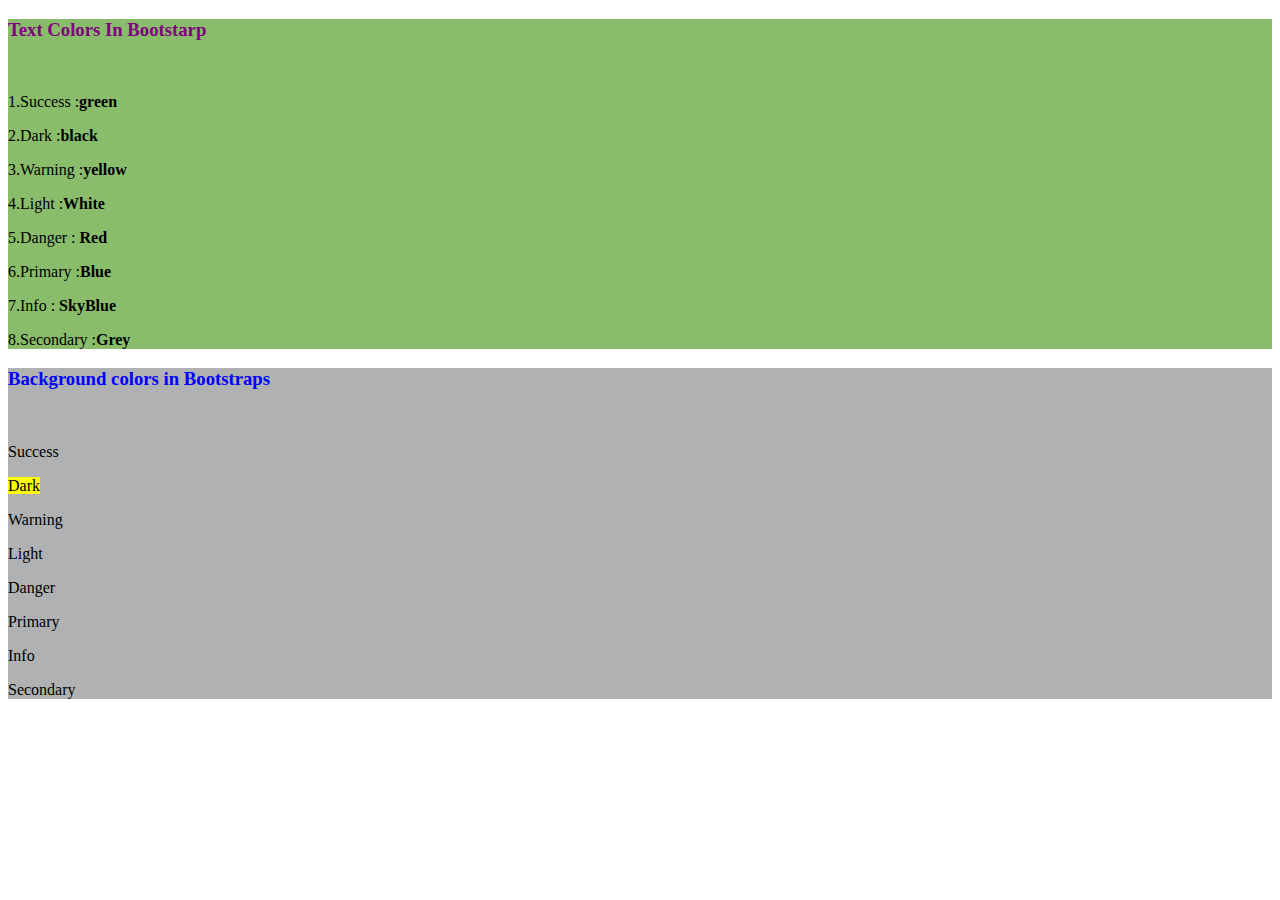
<file: Background & text.html>
<!DOCTYPE html>
<html lang="en">
<head>
    </head>
<body>


    
    <script src="https://cdn.jsdelivr.net/npm/bootstrap@5.2.3/dist/js/bootstrap.bundle.min.js" integrity="sha384-kenU1KFdBIe4zVF0s0G1M5b4hcpxyD9F7jL+jjXkk+Q2h455rYXK/7HAuoJl+0I4" crossorigin="anonymous"></script>
    <div class="row">
        <div class="column" style="background-color:#89bd6b;">
            <h3 style="color:  purple;">Text Colors In Bootstarp</h3><br>
            <p>1.Success :<b class="text-sucess">green</b></p>
            <p>2.Dark :<b class="text-dark">black</b></p>
            <p>3.Warning :<b class="text-warning">yellow</b></p>
            <p>4.Light :<b class="text-light">White</b></p>
            <p>5.Danger : <b class="text-danger">Red</b></p>
            <p>6.Primary :<b class="text-primary">Blue</b></p>
            <p>7.Info : <b class="text-info">SkyBlue</b></p>
            <p>8.Secondary :<b  class="text-secondary">Grey</b></p>
        </div>
    <div class="column" style="background-color:#b0b1b2 ;">
        <h3 style="color: blue;">Background colors in Bootstraps</h3><br>
        <p class="bg-success">Success</p>
        <p class="bg-dark"><mark>Dark</mark></p>
        <p class="bg-warning">Warning</p>
        <p class="bg-light">Light</p>
        <p class="bg-danger">Danger</p>
        <p class="bg-primary">Primary</p>
        <p class="bg-info">Info</p>
        <p class="bg-secondary">Secondary</p>
    </div>
    </div>
    </body>
    </html>
</file>
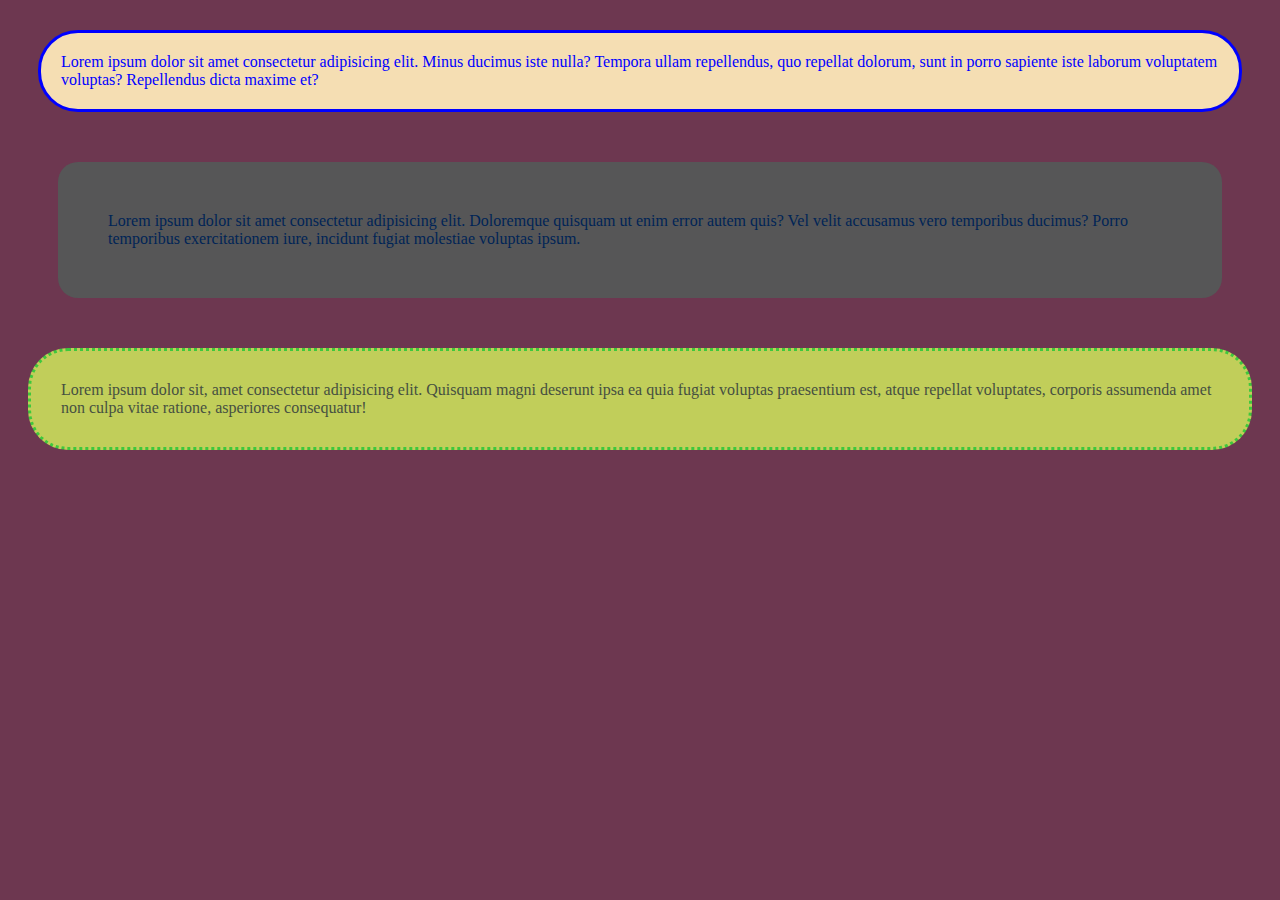
<file: color.html>
<!DOCTYPE html>
<html lang="en">
    <head>
        <meta charset="UTF-8">
         <meta http-equiv="X-UA-Compatible" content="IE=edge">
         <meta name="viewport" content="width=device-width,initial-scale=1.0">
         <title>Color</title>
         <style>
            #para1{
                color: blue;
                background-color: wheat;
                border-color: aqua;
                border-radius: 40px;
                border-style:groov;
                border:solid;
                padding: 20px;
                margin:30px;
            }
            #para2{
                color: #002456;
                background-color: #565657;
         border-color: #089898;
         border-radius: 20px;
         border-style: double;
         border: springgreen;
         padding:50px ;
         margin:50px;
            }
            #para3{
                color: rgb( 70,80,65);
                background-color: rgb(193,206,90);
                border-color: rgb(62, 200, 60);
                border-radius: 40px;
                border-style: dotted;
                padding: 30px;
                margin: 20px;
            }
            *{
                background-color: rgba(109,55,80,40);
             }
</style>
    </head>
<body>
    <div>
        <p id="para1">Lorem ipsum dolor sit amet consectetur adipisicing elit. Minus ducimus iste nulla? Tempora ullam repellendus, quo repellat dolorum, sunt in porro sapiente iste laborum voluptatem voluptas? Repellendus dicta maxime et?</p>
        <p id="para2">Lorem ipsum dolor sit amet consectetur adipisicing elit. Doloremque quisquam ut enim error autem quis? Vel velit accusamus vero temporibus ducimus? Porro temporibus exercitationem iure, incidunt fugiat molestiae voluptas ipsum.</p>
        <p id="para3">Lorem ipsum dolor sit, amet consectetur adipisicing elit. Quisquam magni deserunt ipsa ea quia fugiat voluptas praesentium est, atque repellat voluptates, corporis assumenda amet non culpa vitae ratione, asperiores consequatur!</p>
    </div>
</body>
</html>
</file>
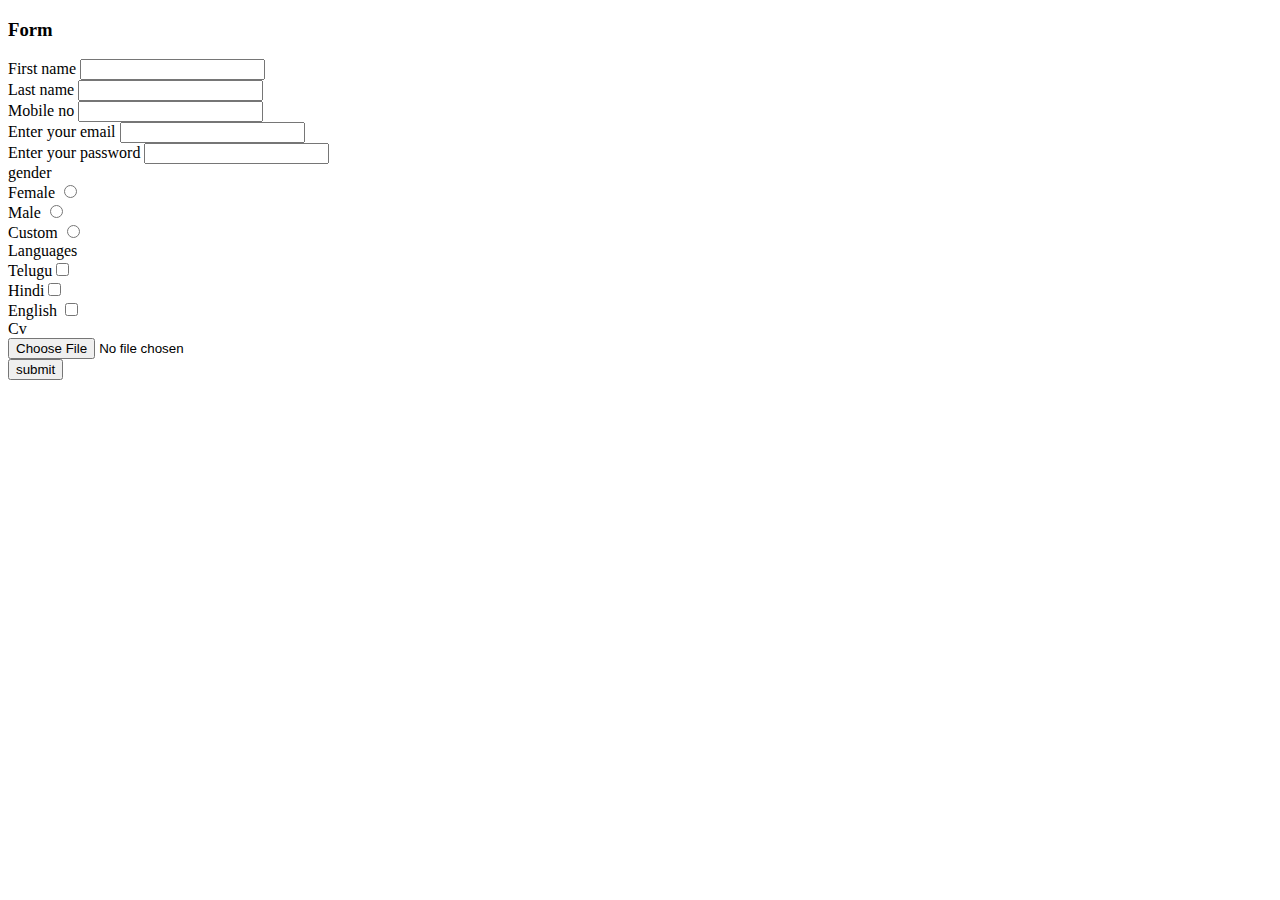
<file: frst.html>
<!DOCTYPE html>
<html>
<head>
</head>
<title>Forms</title>
<body> 
<h3>Form</h3>
<label for="fname">First name</label>
<input type="text"id="Fname"><br>
<label for="Lname">Last name</label>
<input type="text"id="Lname"><br>
<label for="phone">Mobile no</label>
<input type="number"id="phone"><br>
<label for="email">Enter your email </label>
<input type="email"name="email"id="email"><br>
<label for password="password">Enter your password</label>
<input type="password"name="password"id="password"><br>
<Form action="">
<label for="gender">gender</label><br> 
Female <input type="radio" name="gender" id="gender"><br>
Male <input type="radio" name="gender" id="gender"><br>
Custom <input type="radio" name="gender" id="gender"><br>
<label for="languages">Languages</label><br>
Telugu<input type="checkbox" name="Telugu" id="telugu"><br>
Hindi<input type="checkbox" name="Hindi" id="Hindi"><br>
English <input type="checkbox" name="English" id="English"><br>
<label for="Cv">Cv</label><br>
<input type="file" name="Cv" id="CV"><br>
<input type="submit" value="submit"><br>
</Form>
</body>
</html>
</file>
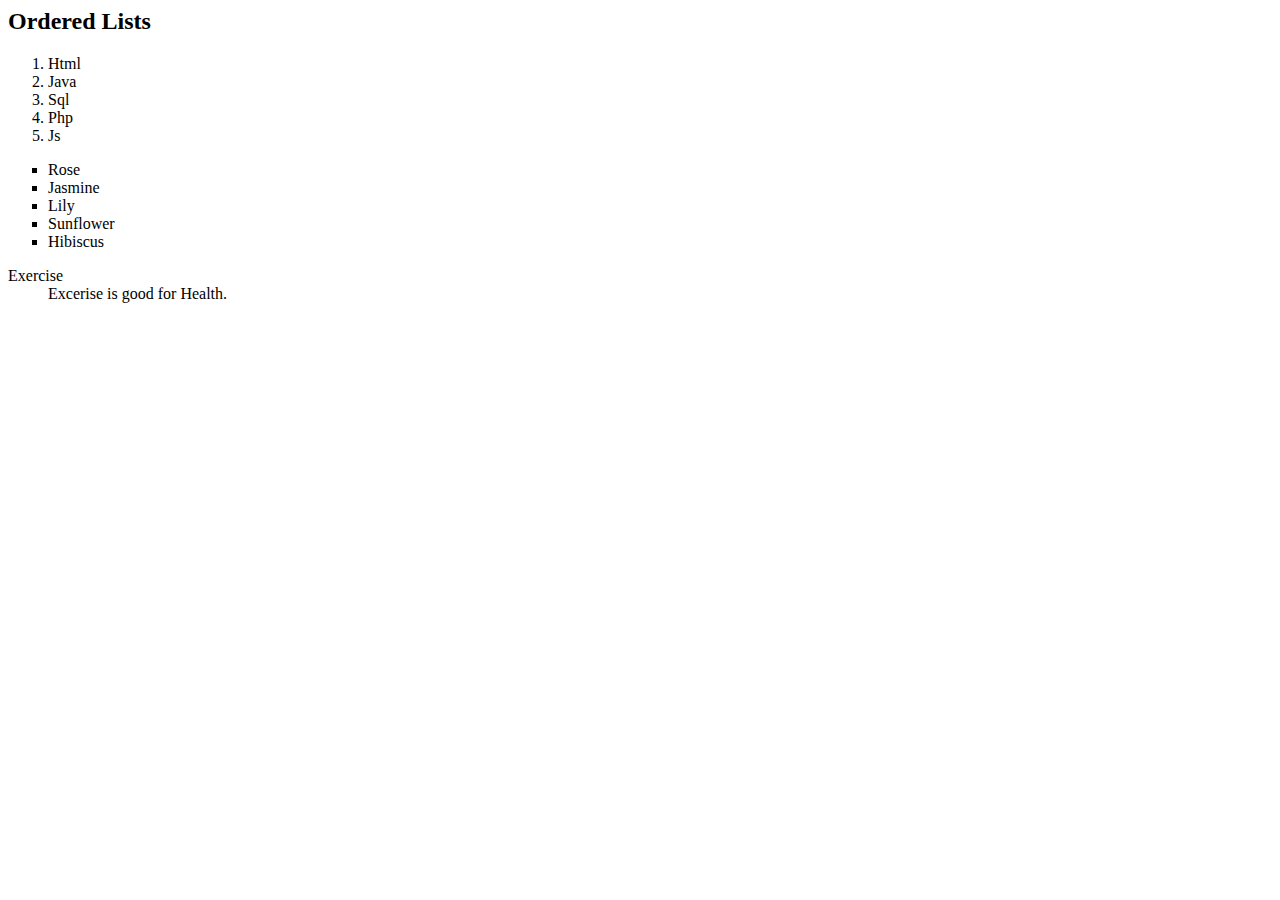
<file: OrderList.html>
<html>
    <head>
        <title>Ordered List </title>
    </head>
    <body>
        <p><h2>Ordered Lists</h2></p>
        <!--Order list-->
<ol>
    <li>Html</li>
    <li>Java</li>
    <li>Sql</li>
    <li>Php</li>
    <li>Js</li>
</ol>
<!--Unorder List-->
<ul style="list-style-type:square;">
<li>Rose</li>
<li>Jasmine
 <li>Lily</li>
 <li>Sunflower</li>
 <li>Hibiscus</li>   
</ul>
<!--Description list-->
<dl> 
    <dt> 
       Exercise
    </dt>
    <dd>
        Excerise is good for Health.
    </dd>
</dl>
    </body>
</html>
</file>
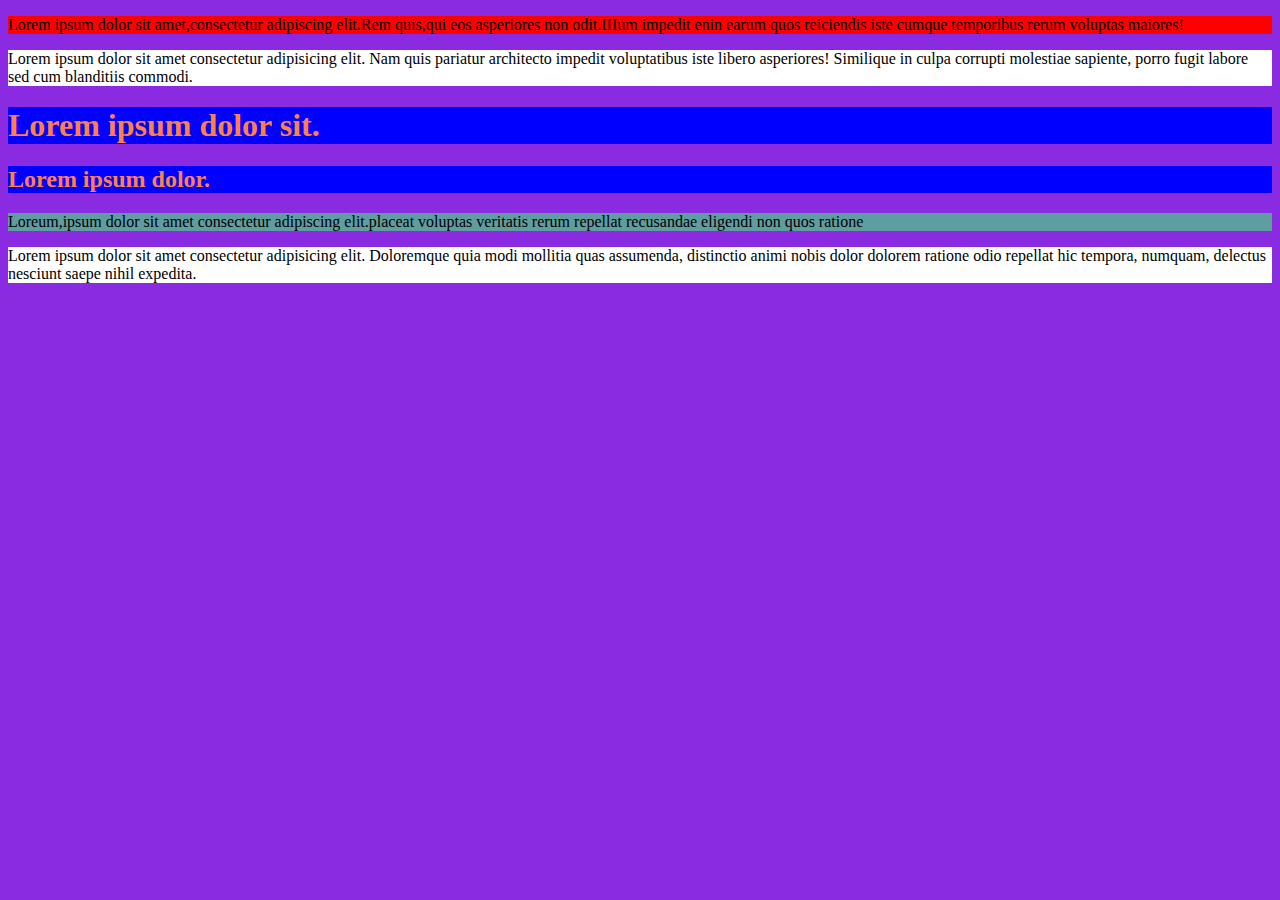
<file: Selectors.html>
<!DOCTYPE html>
<html> 
 <head>
<title>Selectors In CSS</title>
<style>
 p{
background-color:red;
}
#id1{
 background-color: white;
 }
.abc{
 background-color: cadetblue;
}
h1,h2{
 background-color: blue;
 color: coral;
}
*{
background-color: blueviolet;
}
</style>
 </head>
<body>
<!--TagName-->
<p>Lorem ipsum dolor sit amet,consectetur adipiscing elit.Rem quis,qui eos asperiores non odit.IIIum impedit enin earum quos reiciendis iste cumque temporibus rerum voluptas maiores!</p>
<!--Id selector-->
<p id="id1">Lorem ipsum dolor sit amet consectetur adipisicing elit. Nam quis pariatur architecto impedit voluptatibus iste libero asperiores! Similique in culpa corrupti molestiae sapiente, porro fugit labore sed cum blanditiis commodi.</p>
</p>
<!--grouo selectors-->
<h1>Lorem ipsum dolor sit.</h1>
<h2>Lorem ipsum dolor.</h2>
<p class="abc">Loreum,ipsum dolor sit amet consectetur adipiscing elit.placeat voluptas veritatis rerum repellat recusandae eligendi non quos ratione</p>
<p id="id1">Lorem ipsum dolor sit amet consectetur adipisicing elit. Doloremque quia modi mollitia quas assumenda, distinctio animi nobis dolor dolorem ratione odio repellat hic tempora, numquam, delectus nesciunt saepe nihil expedita.</p>
</p>
</body>
</html>
</file>
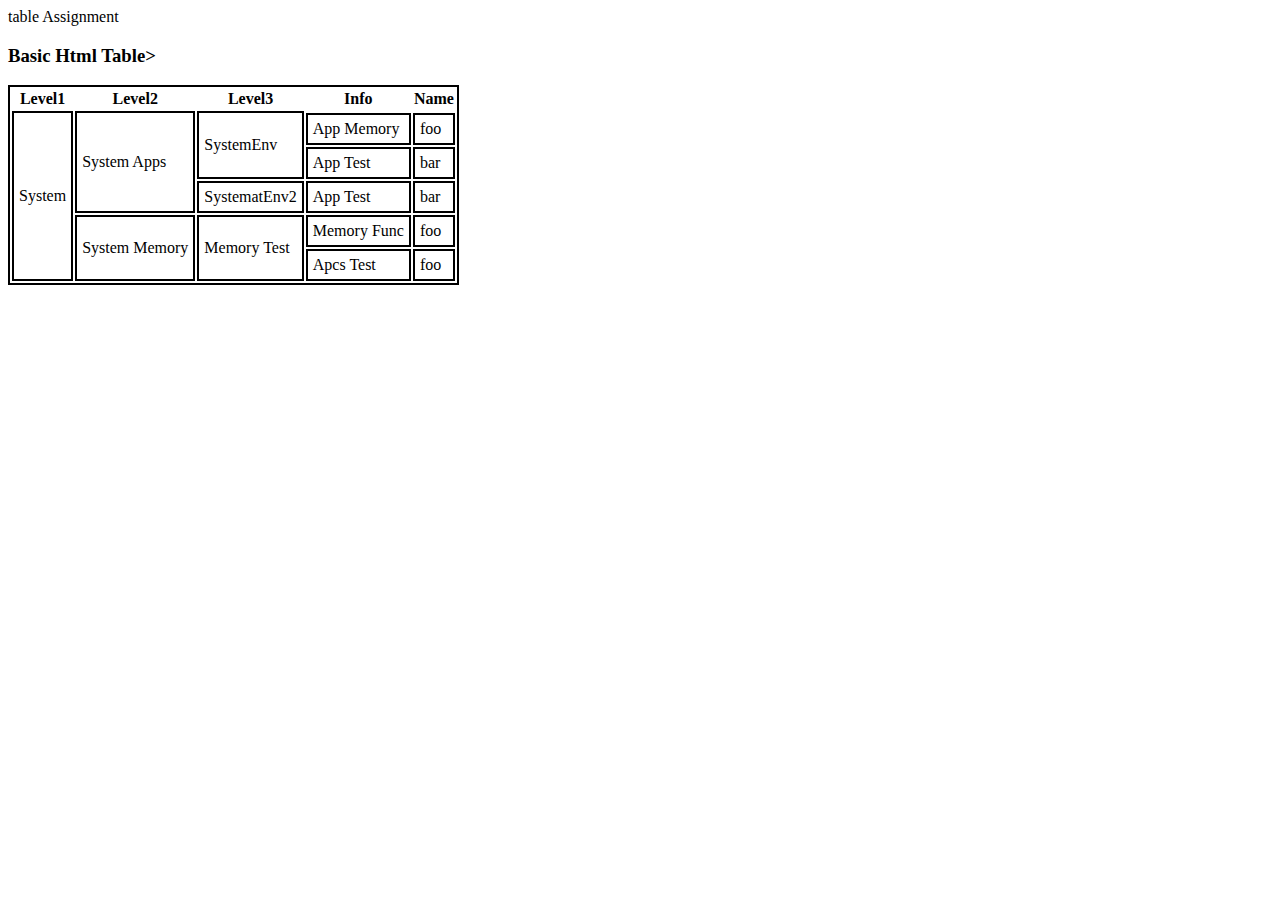
<file: Tables1.html>
<!DOCTYPE html>
<html lang="en">
    <head>
        <title></title>table Assignment</title>
        <style>
            table{
                border: 2px double black;
            }
            tr td{
                border: 2px double black;
                text-align: left;
                padding: 5px;
            }
        </style>
    </head>
<body>
    <h3>Basic Html Table></h3>
    <table>
        <tr>
            <th>Level1</th>
            <th>Level2</th>
            <th>Level3</th>
            <th>Info</th>
            <th>Name</th>
         </tr>
        <tr>
            <td rowspan="6">System</td>
            <td rowspan="4">System Apps</td>
            <td rowspan="3">SystemEnv</td>
            </tr>
            <td>App Memory</td>
            <td>foo</td>
            </tr>
            <tr>
             <td>App Test</td>
             <td>bar</td>
            </tr>
            <tr>
                <td>SystematEnv2</td>
                <td>App Test</td>
                <td>bar </td>
            </tr>
            <tr> 
                <td rowspan="2">System Memory</td>
                <td rowspan="2">Memory Test</td>
                <td>Memory Func</td>
                <td>foo</td>
            </tr>
            <tr>
                <td>Apcs Test</td>
                <td> foo</td>
            </tr>
    </table>
</body>
</html>
</file>
